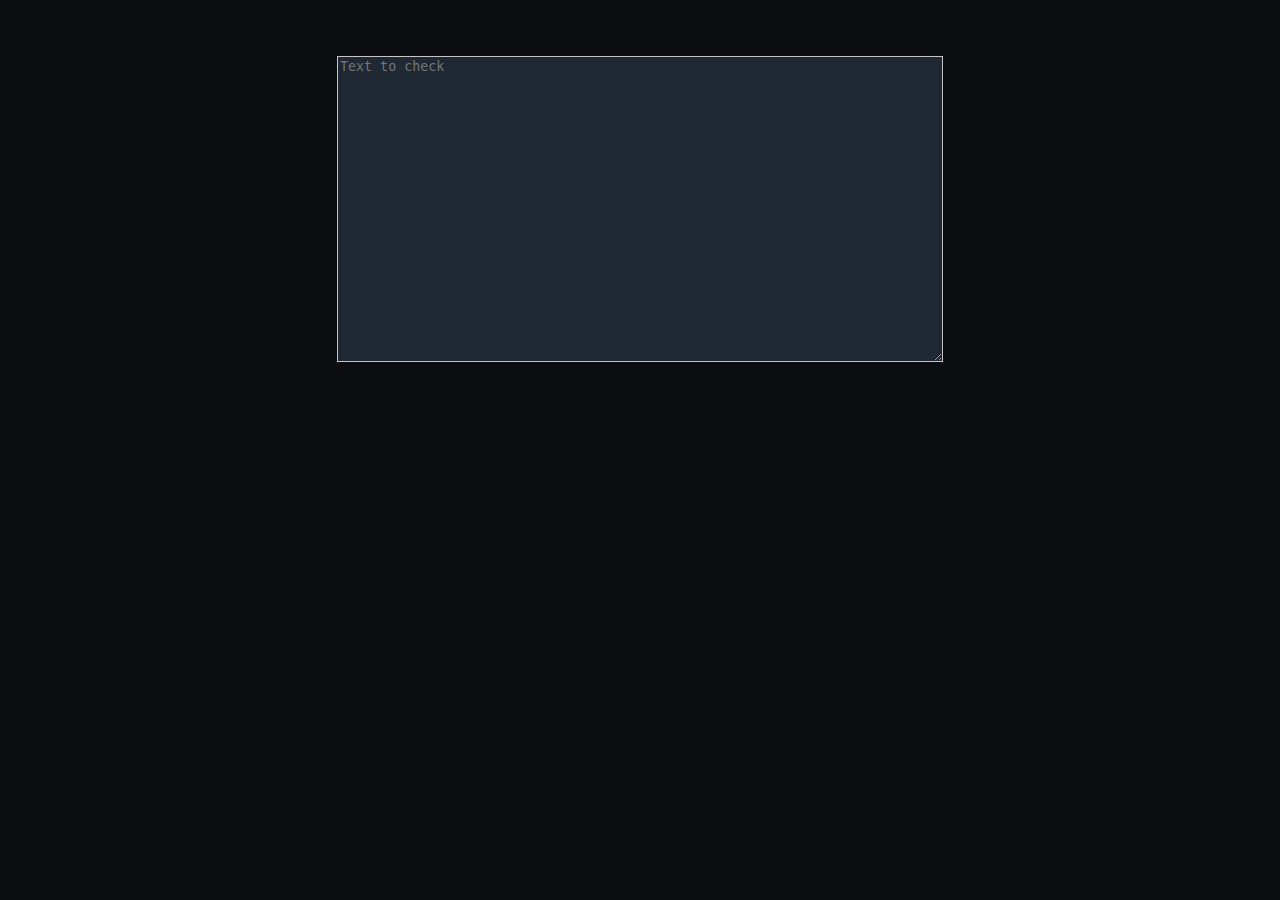
<file: static-html/text/index.html>
<!DOCTYPE html>
<html lang="en">
    <head>
        <meta charset="UTF-8">
        <title>Textbox</title>
        <meta name="theme-color" content="#0b0c10">
        <link rel="canonical" href="https://www.simongergely.eu/text/">
        <link rel="stylesheet" href="style.css">
        <!-- Yes, this preload is unnecessary. But I wanted to try it. -->
        <link rel="preload" href="https://cdn.jsdelivr.net/npm/bootstrap@5.2.0/dist/css/bootstrap.min.css" as="style" onload="this.onload=null;this.rel='stylesheet'" integrity="sha384-gH2yIJqKdNHPEq0n4Mqa/HGKIhSkIHeL5AyhkYV8i59U5AR6csBvApHHNl/vI1Bx" crossorigin="anonymous">
        <noscript><link href="https://cdn.jsdelivr.net/npm/bootstrap@5.2.0/dist/css/bootstrap.min.css" rel="stylesheet" integrity="sha384-gH2yIJqKdNHPEq0n4Mqa/HGKIhSkIHeL5AyhkYV8i59U5AR6csBvApHHNl/vI1Bx" crossorigin="anonymous"></noscript>
        <meta name="viewport" content="width=1024">
    </head>
    <body>
        <div>
            <label>
                <textarea placeholder="Text to check" spellcheck="false"></textarea>
            </label>
        </div> 
    </body>
</html>
</file>
<file: static-html/text/style.css>
body {
    padding-top: 3rem;
    /* padding-left: 33%; */
    background-color: #0b0c10 !important;
}

textarea {
  width: 600px;
  height: 300px;
  background-color: #1f2833;
  color: #66fcf1;
  border-color: #c7c5c6;
}

div {
  text-align: center;
}
</file>
